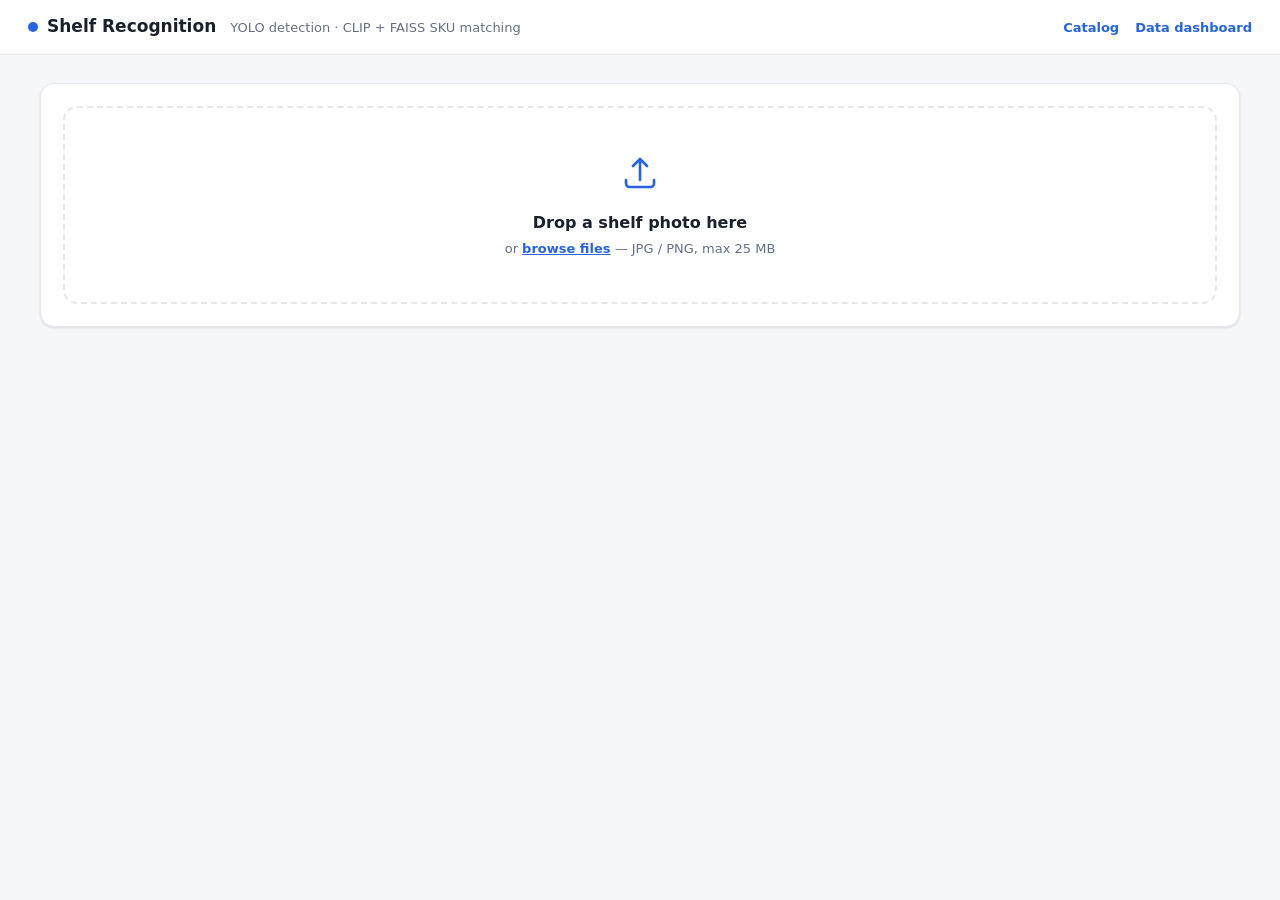
<file: web/index.html>
<!DOCTYPE html>
<html lang="en">

<head>
  <meta charset="UTF-8" />
  <meta name="viewport" content="width=device-width, initial-scale=1.0" />
  <title>Shelf Product Recognition</title>
  <link rel="stylesheet" href="style.css" />
</head>

<body>
  <header class="topbar">
    <div class="brand">
      <span class="brand-dot"></span>
      Shelf Recognition
    </div>
    <span class="brand-sub">YOLO detection &middot; CLIP + FAISS SKU matching</span>
    <nav class="topbar-nav">
      <a class="nav-link" href="catalog.html">Catalog</a>
      <a class="nav-link" href="dashboard.html">Data dashboard</a>
    </nav>
  </header>

  <main class="container">
    <!-- Upload -->
    <section id="upload-section" class="card upload-card">
      <div id="dropzone" class="dropzone" tabindex="0">
        <svg viewBox="0 0 24 24" class="dz-icon" fill="none" stroke="currentColor" stroke-width="1.5">
          <path d="M12 16V4m0 0-4 4m4-4 4 4" stroke-linecap="round" stroke-linejoin="round" />
          <path d="M4 16v2a2 2 0 0 0 2 2h12a2 2 0 0 0 2-2v-2" stroke-linecap="round" />
        </svg>
        <p class="dz-title">Drop a shelf photo here</p>
        <p class="dz-sub">or <span class="dz-browse">browse files</span> &mdash; JPG / PNG, max 25&nbsp;MB</p>
        <input type="file" id="file-input" accept="image/jpeg,image/png,image/webp,image/bmp" hidden />
      </div>

      <div id="preview-row" class="preview-row hidden">
        <img id="preview-img" class="preview-img" alt="Selected shelf photo" />
        <div class="preview-meta">
          <p id="preview-name" class="preview-name"></p>
          <p id="preview-size" class="preview-size"></p>
          <div class="preview-actions">
            <button id="analyze-btn" class="btn btn-primary">Analyze shelf</button>
            <button id="clear-btn" class="btn btn-ghost">Remove</button>
          </div>
        </div>
      </div>

      <div id="loader" class="loader hidden">
        <div class="spinner"></div>
        <p id="loader-text">Analyzing shelf&hellip;</p>
      </div>

      <p id="error-box" class="error hidden"></p>
    </section>

    <!-- Results -->
    <section id="results" class="hidden">
      <div class="stats-row" id="stats-row"></div>

      <div class="card">
        <h2 class="card-title">Annotated shelf</h2>
        <p class="card-sub">
          <span class="legend legend-green"></span> recognized SKU
          <span class="legend legend-orange"></span> unknown product
        </p>
        <p id="shelf-filter-note" class="shelf-filter-note hidden"></p>
        <a id="annotated-link" class="shelf-stage" target="_blank" rel="noopener">
          <img id="annotated-img" class="annotated-img" alt="Annotated shelf photo" />
          <canvas id="box-canvas" class="box-canvas"></canvas>
        </a>
      </div>

      <div class="card review-card">
        <div class="review-tabs" role="tablist">
          <button type="button" class="tab-btn tab-active" data-tab="crops" role="tab" aria-selected="true">
            Crops <span id="crop-count" class="pill"></span>
          </button>
          <button type="button" class="tab-btn" data-tab="catalog" role="tab" aria-selected="false">
            Catalog matches
          </button>
        </div>

        <div id="tab-crops" class="tab-panel">
          <div class="crop-filters" id="crop-filters">
            <button class="chip chip-active" data-filter="all">All</button>
            <button class="chip" data-filter="recognized">Recognized</button>
            <button class="chip" data-filter="unknown">Unknown</button>
            <button class="chip" data-filter="changed">Changed</button>
          </div>
          <div id="crops-grid" class="crops-grid"></div>
          <div class="save-bar" id="save-bar">
            <div>
              <div class="save-bar-title" id="save-summary">No SKU changes yet</div>
              <p class="save-bar-sub">Only crops you reassign are copied into the gallery folders.</p>
            </div>
            <button type="button" id="save-corrections" class="btn btn-primary" disabled>Save corrections</button>
          </div>
          <p id="save-status" class="save-status hidden"></p>
        </div>

        <div id="tab-catalog" class="tab-panel hidden">
          <p class="card-sub">Facing counts on this shelf. Click a SKU to filter crops.</p>
          <input id="catalog-search" class="catalog-search" type="search" placeholder="Search catalog SKUs&hellip;" />
          <div id="gallery-list" class="gallery-list"></div>
          <button type="button" id="unknown-summary" class="unknown-summary"></button>
        </div>
      </div>
    </section>
  </main>

  <div id="crop-lightbox" class="lightbox hidden" role="dialog" aria-modal="true" aria-label="Crop preview">
    <button type="button" class="lightbox-close" id="lightbox-close" aria-label="Close preview">&times;</button>
    <div class="lightbox-content">
      <img id="lightbox-img" class="lightbox-img" alt="" />
      <div id="lightbox-caption" class="lightbox-caption"></div>
    </div>
  </div>

  <script src="app.js"></script>
</body>

</html>
</file>
<file: web/style.css>
:root {
  --bg: #f6f7f9;
  --surface: #ffffff;
  --border: #e4e7ec;
  --text: #1a212c;
  --text-muted: #667085;
  --primary: #2563eb;
  --primary-hover: #1d4ed8;
  --green: #16a34a;
  --green-bg: #ecfdf3;
  --orange: #ea780c;
  --orange-bg: #fff4e6;
  --radius: 14px;
  --shadow: 0 1px 3px rgba(16, 24, 40, 0.07), 0 1px 2px rgba(16, 24, 40, 0.05);
}

* {
  box-sizing: border-box;
  margin: 0;
  padding: 0;
}

body {
  font-family: "Segoe UI", system-ui, -apple-system, sans-serif;
  background: var(--bg);
  color: var(--text);
  line-height: 1.5;
}

.hidden {
  display: none !important;
}

/* ---------- top bar ---------- */
.topbar {
  background: var(--surface);
  border-bottom: 1px solid var(--border);
  padding: 14px 28px;
  display: flex;
  align-items: baseline;
  gap: 14px;
}

.brand {
  font-size: 17px;
  font-weight: 700;
  display: flex;
  align-items: center;
  gap: 9px;
}

.brand-dot {
  width: 10px;
  height: 10px;
  border-radius: 50%;
  background: var(--primary);
  display: inline-block;
}

.brand-sub {
  font-size: 13px;
  color: var(--text-muted);
}

.topbar-nav {
  margin-left: auto;
  display: flex;
  align-items: center;
  gap: 16px;
}

.nav-link {
  font-size: 13px;
  color: var(--primary);
  text-decoration: none;
  font-weight: 600;
}

.nav-link:hover {
  text-decoration: underline;
}

.nav-link.active {
  color: var(--text);
  cursor: default;
  text-decoration: none;
}

/* ---------- layout ---------- */
.container {
  max-width: 1240px;
  margin: 28px auto 96px;
  padding: 0 20px;
  display: flex;
  flex-direction: column;
  gap: 22px;
}

.card {
  background: var(--surface);
  border: 1px solid var(--border);
  border-radius: var(--radius);
  box-shadow: var(--shadow);
  padding: 22px;
}

.card-title {
  font-size: 16px;
  font-weight: 600;
  margin-bottom: 4px;
}

.card-sub {
  font-size: 13px;
  color: var(--text-muted);
  margin-bottom: 14px;
}

/* ---------- upload ---------- */
.dropzone {
  border: 2px dashed var(--border);
  border-radius: var(--radius);
  padding: 44px 20px;
  text-align: center;
  cursor: pointer;
  transition: border-color 0.15s, background 0.15s;
  color: var(--text-muted);
}

.dropzone:hover,
.dropzone.dragover {
  border-color: var(--primary);
  background: #f0f5ff;
}

.dz-icon {
  width: 42px;
  height: 42px;
  color: var(--primary);
  margin-bottom: 10px;
}

.dz-title {
  font-size: 16px;
  font-weight: 600;
  color: var(--text);
}

.dz-sub {
  font-size: 13px;
  margin-top: 4px;
}

.dz-browse {
  color: var(--primary);
  font-weight: 600;
  text-decoration: underline;
}

.preview-row {
  display: flex;
  gap: 18px;
  margin-top: 18px;
  align-items: center;
}

.preview-img {
  width: 130px;
  height: 130px;
  object-fit: cover;
  border-radius: 10px;
  border: 1px solid var(--border);
}

.preview-name {
  font-weight: 600;
  font-size: 14px;
  word-break: break-all;
}

.preview-size {
  font-size: 13px;
  color: var(--text-muted);
  margin-bottom: 12px;
}

.preview-actions {
  display: flex;
  gap: 10px;
}

.btn {
  border: none;
  border-radius: 9px;
  padding: 10px 18px;
  font-size: 14px;
  font-weight: 600;
  cursor: pointer;
  transition: background 0.15s;
}

.btn-primary {
  background: var(--primary);
  color: #fff;
}

.btn-primary:hover {
  background: var(--primary-hover);
}

.btn-primary:disabled {
  background: #a8bffa;
  cursor: not-allowed;
}

.btn-ghost {
  background: transparent;
  color: var(--text-muted);
  border: 1px solid var(--border);
}

.btn-ghost:hover {
  background: var(--bg);
}

/* ---------- loader / error ---------- */
.loader {
  display: flex;
  align-items: center;
  gap: 12px;
  margin-top: 18px;
  color: var(--text-muted);
  font-size: 14px;
}

.spinner {
  width: 22px;
  height: 22px;
  border-radius: 50%;
  border: 3px solid var(--border);
  border-top-color: var(--primary);
  animation: spin 0.8s linear infinite;
}

@keyframes spin {
  to {
    transform: rotate(360deg);
  }
}

.error {
  margin-top: 16px;
  padding: 12px 16px;
  border-radius: 10px;
  background: #fef3f2;
  color: #b42318;
  font-size: 14px;
  border: 1px solid #fecdca;
}

/* ---------- stats ---------- */
.stats-row {
  display: grid;
  grid-template-columns: repeat(auto-fit, minmax(150px, 1fr));
  gap: 14px;
}

.stat {
  background: var(--surface);
  border: 1px solid var(--border);
  border-radius: var(--radius);
  box-shadow: var(--shadow);
  padding: 16px 20px;
}

.stat-value {
  font-size: 26px;
  font-weight: 700;
}

.stat-label {
  font-size: 12.5px;
  color: var(--text-muted);
  text-transform: uppercase;
  letter-spacing: 0.04em;
}

.stat-green .stat-value {
  color: var(--green);
}

.stat-orange .stat-value {
  color: var(--orange);
}

.stat-blue .stat-value {
  color: var(--primary);
}

.stat.clickable {
  cursor: pointer;
}

.stat.clickable:hover {
  border-color: #c7d2e0;
}

/* ---------- review tabs ---------- */
.review-card {
  padding-top: 16px;
}

.review-tabs {
  display: flex;
  gap: 6px;
  margin: -6px 0 16px;
  border-bottom: 1px solid var(--border);
}

.tab-btn {
  border: 0;
  background: none;
  padding: 10px 14px 12px;
  font: inherit;
  font-size: 14px;
  font-weight: 600;
  color: var(--text-muted);
  cursor: pointer;
  border-bottom: 2px solid transparent;
  margin-bottom: -1px;
}

.tab-btn.tab-active {
  color: var(--text);
  border-bottom-color: var(--primary);
}

.catalog-search {
  width: 100%;
  max-width: 360px;
  margin-bottom: 14px;
  border: 1px solid var(--border);
  border-radius: 9px;
  padding: 8px 12px;
  font-size: 13px;
}

.shelf-stage {
  position: relative;
  display: block;
  border-radius: 10px;
  overflow: hidden;
  border: 1px solid var(--border);
}

.annotated-img {
  width: 100%;
  display: block;
  cursor: zoom-in;
}

.box-canvas {
  position: absolute;
  inset: 0;
  width: 100%;
  height: 100%;
  pointer-events: none;
}

.shelf-filter-note {
  margin: 0 0 10px;
  font-size: 13px;
  color: var(--text);
}

.shelf-filter-note button {
  margin-left: 8px;
  border: 0;
  background: none;
  color: var(--primary);
  font: inherit;
  cursor: pointer;
  font-weight: 600;
}

.legend {
  display: inline-block;
  width: 11px;
  height: 11px;
  border-radius: 3px;
  margin: 0 5px 0 12px;
  vertical-align: -1px;
}

.legend:first-child {
  margin-left: 0;
}

.legend-green {
  background: var(--green);
}

.legend-orange {
  background: var(--orange);
}

/* ---------- gallery list ---------- */
.gallery-list {
  display: flex;
  flex-direction: column;
  gap: 10px;
}

.gallery-item {
  display: flex;
  align-items: center;
  gap: 14px;
  padding: 10px 12px;
  border: 1px solid var(--border);
  border-radius: 10px;
}

.gallery-item.dim {
  opacity: 0.45;
}

.gallery-item.clickable {
  cursor: pointer;
}

.gallery-item.clickable:hover {
  border-color: #c7d2e0;
}

.gallery-item.selected {
  border-color: var(--green);
  background: var(--green-bg);
}

.gallery-thumb {
  width: 52px;
  height: 52px;
  object-fit: contain;
  border-radius: 8px;
  background: var(--bg);
  border: 1px solid var(--border);
}

.gallery-info {
  flex: 1;
  min-width: 0;
}

.gallery-sku {
  font-weight: 600;
  font-size: 14px;
}

.gallery-pack {
  font-size: 12px;
  color: var(--text-muted);
  text-transform: capitalize;
}

.count-badge {
  min-width: 44px;
  text-align: center;
  font-size: 15px;
  font-weight: 700;
  padding: 6px 12px;
  border-radius: 999px;
  background: var(--green-bg);
  color: var(--green);
}

.count-badge.zero {
  background: var(--bg);
  color: var(--text-muted);
}

.unknown-summary {
  margin-top: 14px;
  font-size: 13px;
  color: var(--text-muted);
  display: block;
  width: 100%;
  text-align: left;
  border: 1px solid transparent;
  background: transparent;
  border-radius: 10px;
  padding: 8px 10px;
  cursor: pointer;
  font: inherit;
}

.unknown-summary:hover {
  background: var(--orange-bg);
}

.unknown-summary.selected {
  border-color: var(--orange);
  background: var(--orange-bg);
}

.unknown-summary strong {
  color: var(--orange);
}

/* ---------- crops ---------- */
.pill {
  font-size: 12px;
  font-weight: 600;
  color: var(--text-muted);
  background: var(--bg);
  border: 1px solid var(--border);
  padding: 2px 10px;
  border-radius: 999px;
  vertical-align: 2px;
}

.crop-filters {
  display: flex;
  flex-wrap: wrap;
  gap: 8px;
  margin-bottom: 16px;
}

.chip {
  border: 1px solid var(--border);
  background: var(--surface);
  border-radius: 999px;
  padding: 6px 14px;
  font-size: 13px;
  cursor: pointer;
  color: var(--text-muted);
  font-weight: 500;
}

.chip-active {
  background: var(--text);
  color: #fff;
  border-color: var(--text);
}

.chip-count {
  font-weight: 700;
  margin-left: 4px;
}

.crops-grid {
  display: grid;
  grid-template-columns: repeat(auto-fill, minmax(210px, 1fr));
  gap: 14px;
  overflow: visible;
}

.crop-card {
  position: relative;
  border: 1px solid var(--border);
  border-radius: 10px;
  background: var(--surface);
  transition: box-shadow 0.15s, border-color 0.15s;
}

.crop-card.crop-picking {
  z-index: 50;
}

.crop-card:hover {
  border-color: #c7d2e0;
  box-shadow: 0 4px 12px rgba(16, 24, 40, 0.08);
}

.crop-card.crop-dirty {
  border-color: var(--primary);
  box-shadow: 0 0 0 1px #bfdbfe;
}

.crop-card.crop-saved {
  border-color: #86efac;
}

.crop-card.crop-error {
  border-color: #fecdca;
}

.crop-card img {
  width: 100%;
  aspect-ratio: 3 / 4;
  object-fit: cover;
  display: block;
  background: var(--bg);
  border-radius: 10px 10px 0 0;
}

.crop-card .crop-img {
  cursor: zoom-in;
}

.crop-body {
  padding: 8px 10px 10px;
}

.crop-label {
  font-size: 12px;
  font-weight: 600;
  word-break: break-all;
}

.crop-sim {
  font-size: 11.5px;
  color: var(--text-muted);
}

.crop-editor {
  display: flex;
  flex-direction: column;
  gap: 6px;
  margin-top: 8px;
}

.crop-field {
  display: flex;
  flex-direction: column;
  gap: 2px;
  font-size: 10.5px;
  font-weight: 600;
  color: var(--text-muted);
  text-transform: uppercase;
  letter-spacing: 0.03em;
}

.crop-field select,
.crop-new-sku,
.sku-search {
  width: 100%;
  border: 1px solid var(--border);
  border-radius: 7px;
  padding: 5px 7px;
  font-size: 12px;
  font-weight: 500;
  color: var(--text);
  background: var(--surface);
  text-transform: none;
  letter-spacing: 0;
}

.crop-field select:disabled,
.sku-search:disabled {
  color: var(--text-muted);
  background: var(--bg);
}

.sku-picker {
  position: relative;
}

.sku-menu {
  position: absolute;
  z-index: 60;
  left: 0;
  right: 0;
  top: calc(100% + 4px);
  max-height: 240px;
  overflow: auto;
  background: var(--surface);
  border: 1px solid var(--border);
  border-radius: 8px;
  box-shadow: 0 8px 20px rgba(16, 24, 40, 0.12);
  padding: 4px;
}

.sku-option {
  display: block;
  width: 100%;
  text-align: left;
  border: 0;
  background: none;
  padding: 6px 8px;
  border-radius: 6px;
  font-size: 12px;
  cursor: pointer;
  color: var(--text);
}

.sku-option:hover,
.sku-option.selected {
  background: #eff6ff;
}

.sku-option-new {
  color: var(--primary);
  font-weight: 600;
}

.sku-empty {
  padding: 8px;
  font-size: 12px;
  color: var(--text-muted);
}

.crop-reset {
  align-self: flex-start;
  border: 0;
  background: none;
  color: var(--primary);
  font-size: 11.5px;
  font-weight: 600;
  cursor: pointer;
  padding: 0;
}

.crop-save-msg {
  font-size: 11px;
  color: #b42318;
  font-weight: 500;
}

.tag-changed {
  background: #dbeafe;
  color: var(--primary);
}

.save-bar {
  position: sticky;
  bottom: 12px;
  z-index: 30;
  margin-top: 18px;
  display: flex;
  align-items: center;
  justify-content: space-between;
  gap: 16px;
  padding: 14px 16px;
  background: var(--surface);
  border: 1px solid var(--border);
  border-radius: 12px;
  box-shadow: 0 8px 24px rgba(16, 24, 40, 0.1);
}

.save-bar-title {
  font-size: 14px;
  font-weight: 600;
}

.save-bar-sub {
  font-size: 12px;
  color: var(--text-muted);
  margin-top: 2px;
}

.save-status {
  margin-top: 10px;
  font-size: 13px;
  color: var(--green);
  font-weight: 600;
}

.save-status.error {
  color: #b42318;
}

@media (max-width: 640px) {
  .save-bar {
    flex-direction: column;
    align-items: stretch;
  }
}

.tag {
  display: inline-block;
  font-size: 10.5px;
  font-weight: 700;
  padding: 1px 8px;
  border-radius: 999px;
  margin-bottom: 4px;
  text-transform: uppercase;
  letter-spacing: 0.03em;
}

.tag-recognized {
  background: var(--green-bg);
  color: var(--green);
}

.tag-unknown {
  background: var(--orange-bg);
  color: var(--orange);
}

.tag-saved {
  background: #dbeafe;
  color: var(--primary);
}

/* ---------- crop lightbox ---------- */
.lightbox {
  position: fixed;
  inset: 0;
  z-index: 1000;
  display: flex;
  align-items: center;
  justify-content: center;
  padding: 24px;
  background: rgba(15, 23, 42, 0.72);
  backdrop-filter: blur(4px);
}

.lightbox-close {
  position: absolute;
  top: 16px;
  right: 20px;
  border: none;
  background: rgba(255, 255, 255, 0.12);
  color: #fff;
  font-size: 32px;
  line-height: 1;
  width: 44px;
  height: 44px;
  border-radius: 50%;
  cursor: pointer;
  transition: background 0.15s;
}

.lightbox-close:hover {
  background: rgba(255, 255, 255, 0.22);
}

.lightbox-content {
  max-width: min(92vw, 900px);
  max-height: 92vh;
  display: flex;
  flex-direction: column;
  align-items: center;
  gap: 14px;
}

.lightbox-img {
  max-width: 100%;
  max-height: calc(92vh - 80px);
  object-fit: contain;
  border-radius: 12px;
  background: var(--surface);
  box-shadow: 0 8px 32px rgba(0, 0, 0, 0.35);
}

.lightbox-caption {
  color: #fff;
  font-size: 14px;
  text-align: center;
  line-height: 1.5;
}

.lightbox-caption strong {
  font-weight: 600;
}
</file>
